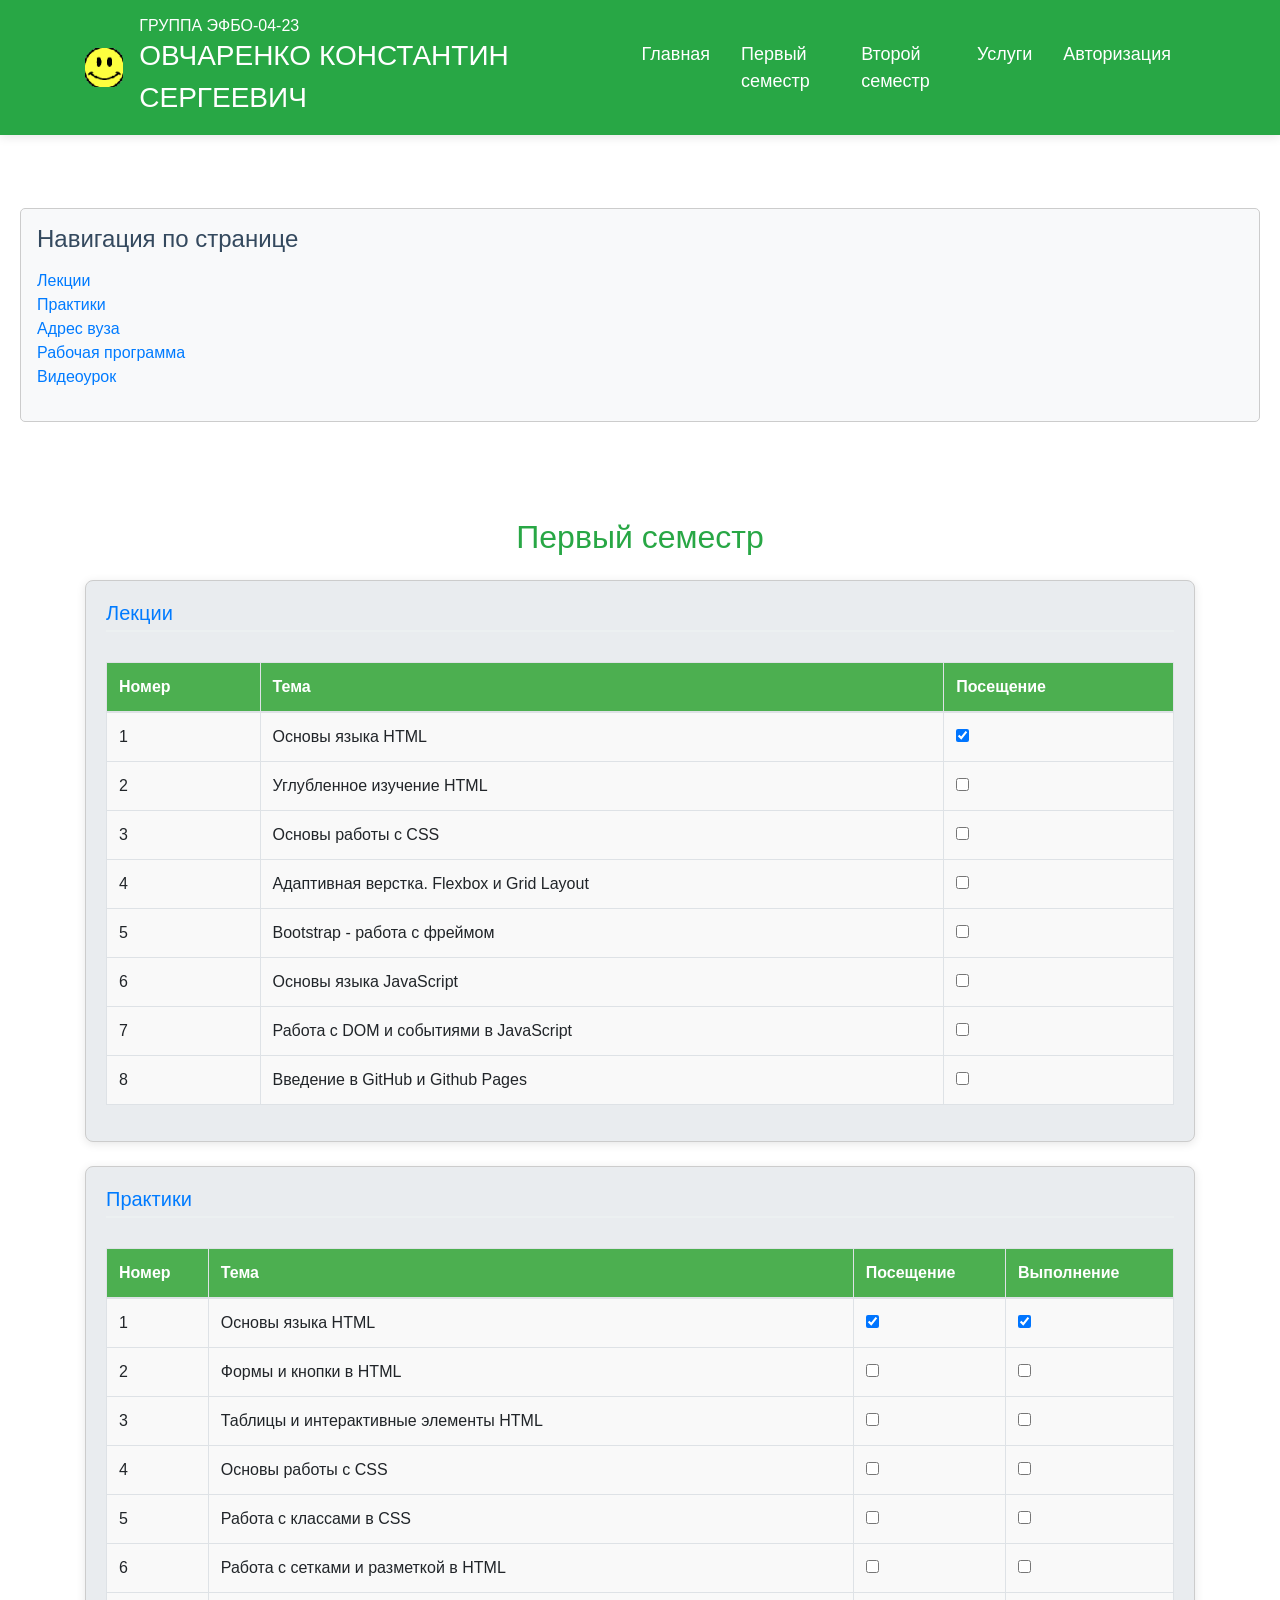
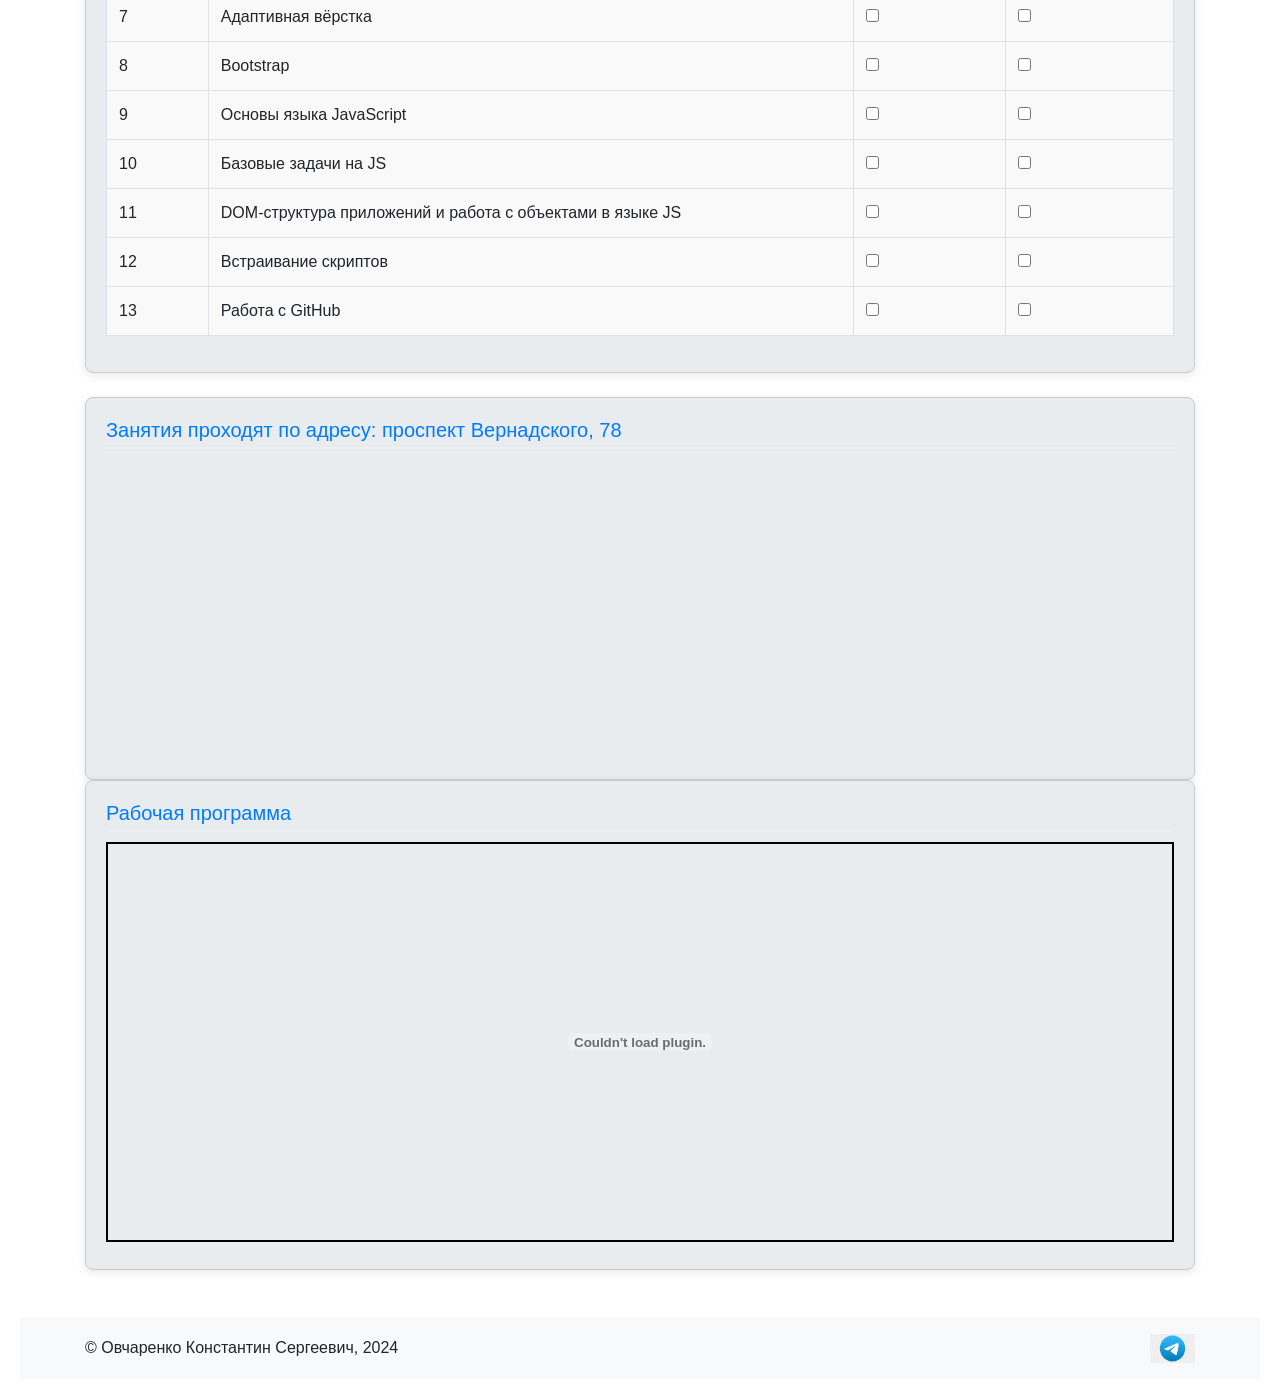
<file: semester1.html>
﻿<!DOCTYPE html>
<html lang="ru">
<head>
    <!-- Метаданные страницы -->
    <meta charset="UTF-8">
    <meta name="viewport" content="width=device-width, initial-scale=1.0">
    <link rel="stylesheet" href="style2.css">
    <!-- Подключение Bootstrap через CDN -->
    <link rel="stylesheet" href="https://maxcdn.bootstrapcdn.com/bootstrap/4.5.2/css/bootstrap.min.css">
    <title>Мой сайт</title>
</head>
<body>

    <!-- Заголовок страницы (header) -->
    <header class="bg-success text-white p-3 fixed-top">
        <div class="container d-flex justify-content-between align-items-center">
            <!-- Ссылка на домашнюю страницу с логотипом -->
            <a href="index.html" class="navbar-brand">
                <img src="logo1.png" alt="Logo" height="50">
            </a>
            <div class="infa">
                <h6 class="mb-0">Группа ЭФБО-04-23</h6>
                <p class="mb-0">Овчаренко Константин Сергеевич</p>
            </div>
            <!-- Навигационное меню сайта -->
            <nav class="navbar navbar-expand-lg navbar-light bg-success">
                <button class="navbar-toggler" type="button" data-toggle="collapse" data-target="#navbarNav" aria-controls="navbarNav" aria-expanded="false" aria-label="Toggle navigation">
                    <span class="navbar-toggler-icon"></span>
                </button>
                <div class="collapse navbar-collapse" id="navbarNav">
                    <ul class="navbar-nav">
                        <li class="nav-item">
                            <a class="nav-link text-white" href="index.html">Главная</a>
                        </li>
                        <li class="nav-item">
                            <a class="nav-link text-white" href="semester1.html">Первый семестр</a>
                        </li>
                        <li class="nav-item">
                            <a class="nav-link text-white" href="#">Второй семестр</a>
                        </li>
                        <li class="nav-item">
                            <a class="nav-link text-white" href="uslugi.html">Услуги</a>
                        </li>
                        <li class="nav-item">
                            <a class="nav-link text-white" href="#">Авторизация</a>
                        </li>
                    </ul>
                </div>
            </nav>
        </div>
    </header>

    <!-- Боковая панель с навигацией по странице -->
    <aside class="bg-light p-3 mt-5">
        <h3 class="sub-heading">Навигация по странице</h3>
        <ul class="list-unstyled">
            <li><a href="#lekcii">Лекции</a></li>
            <li><a href="#practiki">Практики</a></li>
            <li><a href="#adress">Адрес вуза</a></li>
            <li><a href="#programm">Рабочая программа</a></li>
            <li><a href="#video">Видеоурок</a></li>
        </ul>
    </aside>

    <!-- Основное содержимое страницы -->
    <div class="container mt-5 pt-5">
        <h1 class="index-heading text-center text-success mb-4" id="index">Первый семестр</h1>

        <section class="mb-4">
            <h2 class="semisub-heading text-primary" id="lekcii">Лекции</h2>
            <div class="table-responsive">
                <table class="table table-bordered table-striped">
                    <thead>
                        <tr>
                            <th>Номер</th>
                            <th>Тема</th>
                            <th>Посещение</th>
                        </tr>
                    </thead>
                    <tbody>
                        <tr>
                            <td>1</td>
                            <td>Основы языка HTML</td>
                            <td><input type="checkbox" checked /></td>
                        </tr>
                        <tr>
                            <td>2</td>
                            <td>Углубленное изучение HTML</td>
                            <td><input type="checkbox" /></td>
                        </tr>
                        <tr>
                            <td>3</td>
                            <td>Основы работы с CSS</td>
                            <td><input type="checkbox" /></td>
                        </tr>
                        <tr>
                            <td>4</td>
                            <td>Адаптивная верстка. Flexbox и Grid Layout</td>
                            <td><input type="checkbox" /></td>
                        </tr>
                        <tr>
                            <td>5</td>
                            <td>Bootstrap - работа с фреймом</td>
                            <td><input type="checkbox" /></td>
                        </tr>
                        <tr>
                            <td>6</td>
                            <td>Основы языка JavaScript</td>
                            <td><input type="checkbox" /></td>
                        </tr>
                        <tr>
                            <td>7</td>
                            <td>Работа с DOM и событиями в JavaScript</td>
                            <td><input type="checkbox" /></td>
                        </tr>
                        <tr>
                            <td>8</td>
                            <td>Введение в GitHub и Github Pages</td>
                            <td><input type="checkbox" /></td>
                        </tr>
                    </tbody>
                </table>
            </div>
        </section>

        <section class="mb-4">
            <h2 class="semisub-heading text-primary" id="practiki">Практики</h2>
            <div class="table-responsive">
                <table class="table table-bordered table-striped">
                    <thead>
                        <tr>
                            <th>Номер</th>
                            <th>Тема</th>
                            <th>Посещение</th>
                            <th>Выполнение</th>
                        </tr>
                    </thead>
                    <tbody>
                        <tr>
                            <td>1</td>
                            <td>Основы языка HTML</td>
                            <td><input type="checkbox" checked /></td>
                            <td><input type="checkbox" checked /></td>
                        </tr>
                        <tr>
                            <td>2</td>
                            <td>Формы и кнопки в HTML</td>
                            <td><input type="checkbox" /></td>
                            <td><input type="checkbox" /></td>
                        </tr>
                        <tr>
                            <td>3</td>
                            <td>Таблицы и интерактивные элементы HTML</td>
                            <td><input type="checkbox" /></td>
                            <td><input type="checkbox" /></td>
                        </tr>
                        <tr>
                            <td>4</td>
                            <td>Основы работы с CSS</td>
                            <td><input type="checkbox" /></td>
                            <td><input type="checkbox" /></td>
                        </tr>
                        <tr>
                            <td>5</td>
                            <td>Работа с классами в CSS</td>
                            <td><input type="checkbox" /></td>
                            <td><input type="checkbox" /></td>
                        </tr>
                        <tr>
                            <td>6</td>
                            <td>Работа с сетками и разметкой в HTML</td>
                            <td><input type="checkbox" /></td>
                            <td><input type="checkbox" /></td>
                        </tr>
                        <tr>
                            <td>7</td>
                            <td>Адаптивная вёрстка</td>
                            <td><input type="checkbox" /></td>
                            <td><input type="checkbox" /></td>
                        </tr>
                        <tr>
                            <td>8</td>
                            <td>Bootstrap</td>
                            <td><input type="checkbox" /></td>
                            <td><input type="checkbox" /></td>
                        </tr>
                        <tr>
                            <td>9</td>
                            <td>Основы языка JavaScript</td>
                            <td><input type="checkbox" /></td>
                            <td><input type="checkbox" /></td>
                        </tr>
                        <tr>
                            <td>10</td>
                            <td>Базовые задачи на JS</td>
                            <td><input type="checkbox" /></td>
                            <td><input type="checkbox" /></td>
                        </tr>
                        <tr>
                            <td>11</td>
                            <td>DOM-структура приложений и работа с объектами в языке JS</td>
                            <td><input type="checkbox" /></td>
                            <td><input type="checkbox" /></td>
                        </tr>
                        <tr>
                            <td>12</td>
                            <td>Встраивание скриптов</td>
                            <td><input type="checkbox" /></td>
                            <td><input type="checkbox" /></td>
                        </tr>
                        <tr>
                            <td>13</td>
                            <td>Работа с GitHub</td>
                            <td><input type="checkbox" /></td>
                            <td><input type="checkbox" /></td>
                        </tr>
                    </tbody>
                </table>
            </div>
        </section>

        <section>
            <!-- Адрес вуза с картой -->
            <h2 class="semisub-heading text-primary" id="adress">Занятия проходят по адресу: проспект Вернадского, 78</h2>
            <div id="map" style="width: 100%; height: 300px"></div>
        </section>

        <section>
            <!-- Встроенный PDF с рабочей программой -->
            <h2 class="semisub-heading text-primary" id="programm">Рабочая программа</h2>
            <embed src="file.pdf" type="application/pdf" style="border: 2px solid black; width: 100%; height: 400px;" />
        </section>
    </div>

    <button id="scrollTopBtn" class="btn btn-success">Наверх</button>

    <!-- Подвал -->
    <footer class="bg-light p-3 mt-5">
        <div class="container d-flex justify-content-between align-items-center">
            <p class="mb-0">© Овчаренко Константин Сергеевич, 2024</p>
            <a href="https://t.me/Eaglet12IQ">
                <img src="tg_logo.png" alt="Logo" height="30" width="45">
            </a>
        </div>
    </footer>

    <!-- Подключение скриптов Bootstrap и вашего скрипта -->
    <script src="https://code.jquery.com/jquery-3.5.1.slim.min.js"></script>
    <script src="https://cdn.jsdelivr.net/npm/@popperjs/core@2.11.6/dist/umd/popper.min.js"></script>
    <script src="https://maxcdn.bootstrapcdn.com/bootstrap/4.5.2/js/bootstrap.min.js"></script>
    <script src="script2.js"></script>

    <!-- Скрипт для работы карты Яндекс -->
    <script src="https://enterprise.api-maps.yandex.ru/2.1/?apikey=b0ada0d1-80f5-4f44-8042-bd6e8eafb839&lang=ru_RU" type="text/javascript"></script>
    <script type="text/javascript">
        ymaps.ready(init);
        function init() {
            var myMap = new ymaps.Map("map", {
                center: [55.669965, 37.480364],
                zoom: 16
            });
        }
    </script>
</body>
</html>
</file>
<file: style2.css>
/* ��������� ���������� (�� 600px) */
@media (max-width: 600px) {
    body {
        padding: 10px !important
    }

    header {
        flex-direction: column; /* �������� � ����� ������������� ����������� */
        align-items: flex-start;
    }

    header .infa {
        font-size: 20px !important
    }

    header nav {
        font-size: 14px !important
    }

    table {
        display: block !important;
        overflow-x: auto !important
    }

    .card-container {
        grid-template-columns: 1fr !important
    }

    .openFormBtn {
        width: 100% !important;
        text-align: center !important
    }

    .modal-content {
        width: 90% !important;
        padding: 15px !important
    }

    .field input, .field select, .field textarea {
        font-size: 16px !important;
    }

    .button_center button {
        width: 100% !important;
    }
}

/* �������� (600px - 992px) */
@media (min-width: 600px) and (max-width: 992px) {
    body {
        padding: 15px !important
    }

    header .infa {
        font-size: 24px !important
    }

    header nav {
        font-size: 16px !important
    }

    .card-container {
        grid-template-columns: repeat(2, 1fr) !important
    }

    table {
        width: 100% !important;
        font-size: 14px !important
    }

    .modal-content {
        width: 80% !important;
    }

    .field input[type="date"] {
        width: 100% !important;
    }
}

/* �������� (������ 992px) */
@media (min-width: 992px) {
    .card-container {
        grid-template-columns: repeat(3, 1fr) !important
    }
}

body {
    font-family: 'Arial', sans-serif;
    color: #333;
    background-color: #f0f0f0;
    margin: 0;
    padding: 160px 20px 20px; /* ����������� ������� ������ */
    line-height: 1.6;
}

/* ����� ����� ��� ����� */
header {
    background-color: #4CAF50; /* ������ ���� ���� */
    display: flex;
    flex-wrap: wrap;
    justify-content: space-between; /* ������������ ��������� �� ����� */
    align-items: center; /* ������������� �� ��������� */
    /* ���������� ���� */
    position: fixed;
    top: 0; /* ���������� ����� � ������� ����� */
    left: 0; /* ����������� ����� � ������ ���� */
    width: 100%; /* ����� �������� ��� ������ ������ */
    z-index: 1; /* ���������� ��������� ��� ���������� ������ ��������� */
    /* �������������� ����� ��� ��������� */
    box-shadow: 0 2px 10px rgba(0, 0, 0, 0.1); /* ������� ���� ��� ����� */
}

    /* ����� ��� �������� */
    header .infa {
        font-family: 'Arial', sans-serif; /* ��� ������ ��� �������� */
        font-size: 28px; /* ������ ������ �������� */
        color: #fff; /* ���� ������ */
        text-transform: uppercase; /* �������������� ������ � ������� ������� */
    }

    /* ����� ��� ��������� */
    header nav {
        font-family: 'Roboto', sans-serif; /* ��� ������ ��� ������ ��������� */
        font-size: 18px; /* ������ ������ */
    }

        header nav a {
            color: #fff; /* ���� ������ */
            text-decoration: none; /* ������� ������������� ������ */
            margin-left: 15px; /* ������� ����� �������� */
        }

            header nav a:hover {
                color: #f1f1f1; /* ���� ������ ��� ��������� */
            }

            header nav a:active {
                color: #ff9900; /* ���� ������ ��� ����� */
                background-color: #555; /* ��� ��� ����� */
            }

/* ����� ��� ������ */
article {
    padding: 20px; /* ���������� ������� */
    border: 1px solid #ccc; /* ������� */
    background-color: #f9f9f9; /* ���� ���� */
    margin: 15px 0; /* ������� ������� */
    border-radius: 5px; /* ������������ ���� */
}

/* ����� ��� ������ */

/* ����� ��� ������� ������ */
aside {
    padding: 15px; /* ���������� ������� */
    border: 1px solid #ccc; /* ������� */
    background-color: #f1f1f1; /* ���� ���� */
    margin: 15px 0; /* ������� ������� */
    border-radius: 5px; /* ������������ ���� */
}

h1 {
    font-family: 'Arial', sans-serif; /* ����� ��� ��������� */
    font-size: 36px; /* ������ ������ ��� h1 */
    color: #ff6600; /* ���� ������ */
    margin: 20px 0; /* ������� ������ � ����� */
}

h2 {
    font-family: 'Arial', sans-serif; /* ����� ��� ��������� */
    font-size: 30px; /* ������ ������ ��� h2 */
    color: #ff9933; /* ���� ������ */
    margin: 18px 0; /* ������� ������ � ����� */
}

h3 {
    font-family: 'Arial', sans-serif; /* ����� ��� ��������� */
    font-size: 24px; /* ������ ������ ��� h3 */
    color: #ffcc66; /* ���� ������ */
    margin: 16px 0; /* ������� ������ � ����� */
}

.text-paragraph {
    font-size: 16px; /* ������ ������ */
    line-height: 1.6; /* ������ ������ ��� �������� ������ */
    color: #7f8c8d; /* ���� ������ */
    margin: 15px 0; /* ������� ������ � ����� */
}

.index-heading {
    font-size: 32px; /* ������ ������ ��� ��������� ��������� */
    color: #2c3e50; /* ���� ��������� ��������� */
    text-align: center; /* ������������ �� ������ */
    margin-bottom: 20px; /* ������ ����� */
}

.sub-heading {
    font-size: 24px; /* ������ ������ ��� ������������ */
    color: #34495e; /* ���� ������������ */
    margin-bottom: 15px; /* ������ ����� */
}

.semisub-heading {
    font-size: 20px; /* ������ ������ */
    color: #16a085; /* ���� ��������� (������� �������) */
    text-align: left; /* ������������ �� ������ ���� */
    margin-bottom: 10px; /* ������ ����� */
    border-bottom: 2px solid #ecf0f1; /* ����������� ������ */
    padding-bottom: 5px; /* ������ ����� ������� � ������ �������� */
}

.card-container {
    display: grid;
    grid-template-columns: repeat(auto-fit, minmax(300px, 1fr)); /* ���������� ������� */
    gap: 20px; /* ������������ ����� ���������� */
    padding: 20px; /* ���������� ������� */
}

img {
    max-width: 100%; /* ����������� �� ������� �� ������� ���������� */
    height: auto; /* ���������������� ��������������� */
}

embed {
    max-width: 100%;
    height: auto;
}

video {
    max-width: 100%;
    height: auto;
}

section {
    padding: 20px; /* ���������� ������� */
    border: 1px solid #ccc; /* ������� */
    background-color: #e9ecef; /* ���� ���� */
    border-radius: 8px; /* ����������� ���� */
    box-shadow: 0 2px 10px rgba(0, 0, 0, 0.1); /* ���� ��� �������� */
    transition: transform 0.2s, box-shadow 0.2s; /* ������� ������� ��� ������� ��� ��������� */
}

.card {
    display: flex;
    flex-direction: column;
    justify-content: space-between;
    align-items: center; /* ������������ ����������� �������� �� ������ */
    max-width: 300px; /* ������������� ������ �������� */
    width: 100%; /* �������� 100% ������������ �� �������� */
    padding: 20px;
    margin: 0 auto; /* ������������� �������� */
    text-align: center;
}

    .card img {
        max-width: 100%; /* ������������ ������ ����������� */
        height: auto; /* ��������� ��������� */
    }

    .card:hover {
        transform: scale(1.05); /* ������ ��� ��������� */
        border: 2px solid; /* ������� ������� ��� ��������� */
        box-shadow: 0 4px 20px rgba(0, 0, 0, 0.2); /* ����� �������� ���� ��� ��������� */
    }


.card.highlight:hover {
    border: 2px solid #e74c3c; /* ������� ������� ��� ��������� */
    background-color: #f9ebea; /* ������-������� ��� ��� ��������� */
    box-shadow: 0 10px 20px rgba(231, 76, 60, 0.4); /* ����� ����������� ���� */
}

.openFormBtn {
    background-color: #4CAF50; /* ���� ���� ������ */
    color: white; /* ���� ������ */
    font-family: 'Arial', sans-serif; /* ����� ������ */
    font-size: 16px; /* ������ ������ */
    padding: 10px 20px; /* ���������� ������� */
    border: none; /* ��� ������� */
    border-radius: 5px; /* ����������� ���� */
    cursor: pointer; /* ������ ��� ��������� */
    transition: background-color 0.3s, transform 0.3s; /* ������� �������� ��� ���� � ������������� */
}

    .openFormBtn:hover {
        background-color: #45a049; /* ���� ���� ��� ��������� */
        transform: scale(1.05); /* ���������� ������ ��� ��������� */
    }

    .openFormBtn:active {
        background-color: #388e3c; /* ���� ���� ��� ������� */
        transform: scale(0.95); /* ���������� ������ ��� ������� */
    }

.modal {
    display: none; /* �� ��������� ��������� ���� ������ */
    position: fixed; /* ������������� ��������� �� ������ */
    z-index: 1; /* ������ z ��� ����������� ������ ��������� ��������� */
    left: 0;
    top: 0;
    width: 100%;
    height: 100%;
    background-color: rgba(0, 0, 0, 0.5); /* �������������� ������ ��� */
    justify-content: center;
    align-items: center;
}

/* ������� ���������� ���� */
.modal-content {
    background-color: #fff;
    padding: 20px;
    border: 1px solid #888;
    width: 500px;
    max-width: 90%; /* ����������� ������ ��� ��������� ������� */
    box-sizing: border-box;
}

/* ����� ��� ����� */
.form {
    width: 100%;
    flex-direction: column;
    display: flex;
    justify-content: center;
}

/* ����� ��� ����� */
.field {
    display: flex;
    flex-direction: column;
    width: 100%;
    margin: 15px 0;
}

    .field input, .field textarea, .field select {
        width: 100%; /* ���� ����� �������� ��� ������ */
    }

        .field input[type="date"] {
            width: 100px; /* ������������� ������ ��� ���� ���� */
        }

    .field textarea {
        resize: none;
        height: 75px;
    }

.button_center {
    display: flex;
    justify-content: center;
}

input[type="text"]:focus,
input[type="email"]:focus,
input[type="tel"]:focus,
input[type="date"]:focus,
select:focus,
textarea:focus {
    border-color: #4CAF50; /* ���� ������� ��� ����������� */
    outline: none;
}

button[type="submit"]:hover {
    background-color: #45a049;
}

/* ����� ��� ������� */
table {
    overflow-x: auto; /* ��������� ��������� */
    width: 100%; /* ������ ������� 100% */
    border-collapse: collapse; /* ������� ������� ������� ����� �������� */
    margin: 20px 0; /* ������� ������ � ����� */
}

/* ����� ��� ���������� ������� */
th {
    background-color: #4CAF50; /* ���� ���� ���������� */
    color: white; /* ���� ������ ���������� */
    padding: 12px; /* ���������� ������� */
    text-align: left; /* ������������ ������ � ���������� */
    border: 1px solid #ddd; /* ������� ��� ���������� */
}
/* ����� ��� ����� ������� */
td {
    padding: 12px; /* ���������� ������� ��� ����� */
    border: 1px solid #ddd; /* ������� ��� ����� */
    background-color: #f9f9f9; /* ���� ���� ����� */
    transition: background-color 0.3s; /* ������� ������� ��� ���� */
}

    /* ������ ��� ��������� �� ������ */
    td:hover {
        background-color: #f1f1f1; /* ���� ���� ��� ��������� */
    }

.grid-container {
    display: grid;
    grid-template-columns: 1fr auto; /* ��������� ����� �������� �� ������������, ������ �� Telegram - ������������� ����� */
    grid-template-rows: repeat(1, auto);
    align-items: center;
    gap: 10px;
}

#scrollTopBtn {
    position: fixed;
    bottom: 20px;
    right: 20px;
    padding: 10px 15px;
    background-color: #4CAF50;
    color: white;
    border: none;
    border-radius: 50px;
    cursor: pointer;
    display: none; /* ������, ���� �� ��������� ���� */
}

    #scrollTopBtn.show {
        display: block; /* ����������, ����� ���������� */
    }
</file>
